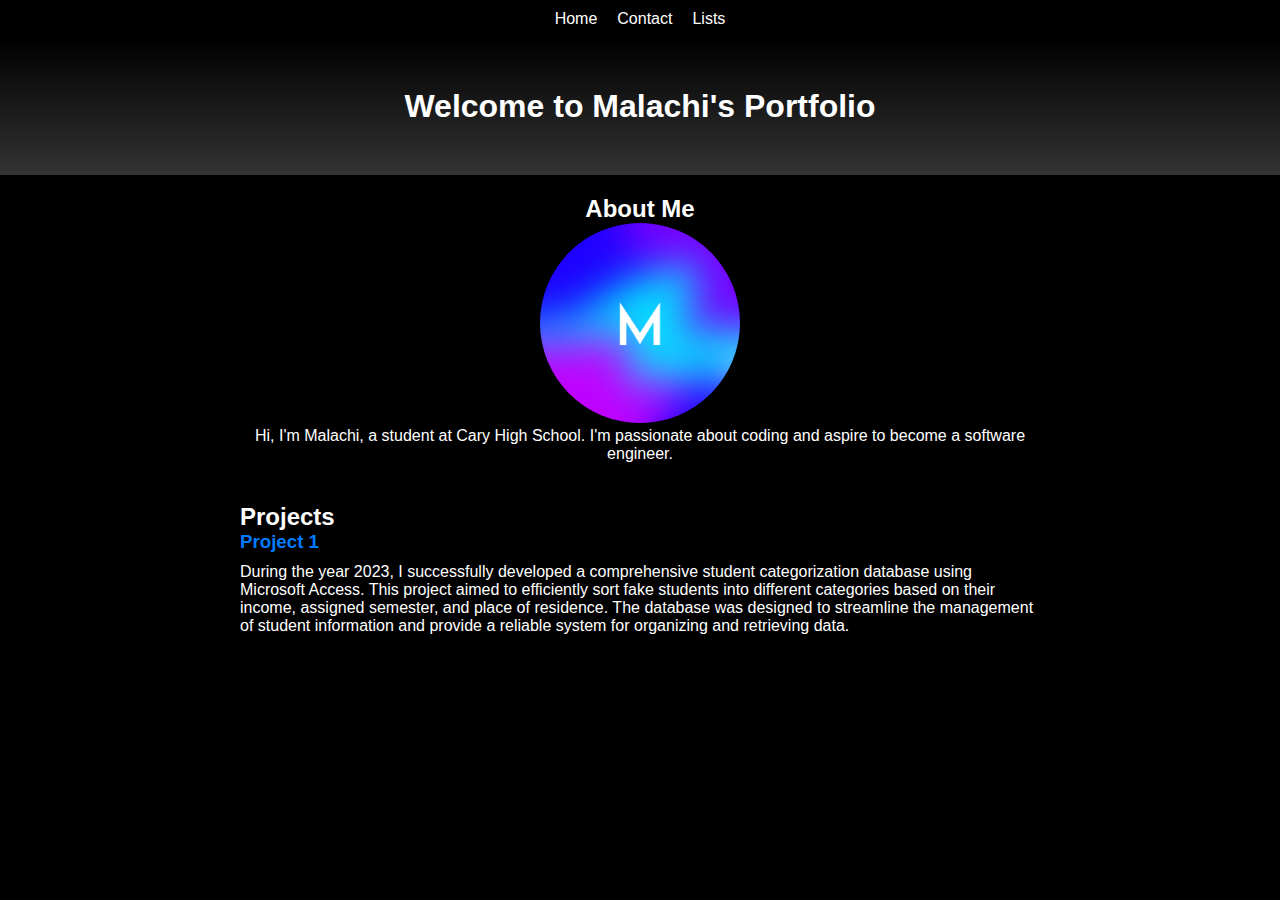
<file: index.html>
<!DOCTYPE html>
<html lang="en">
<head>
  <meta charset="UTF-8">
  <meta name="viewport" content="width=device-width, initial-scale=1.0">
  <link rel="stylesheet" href="style.css">
  <title>Malachi's Portfolio</title>
</head>
<body>
  <nav>
    <ul class="menu">
      <li><a href="index.html">Home</a></li>
      <li><a href="contact.html">Contact</a></li>
      <li><a href="lists.html">Lists</a></li>
    </ul>
  </nav>
  
  <header>
    <h1>Welcome to Malachi's Portfolio</h1>
  </header>
  
  <main>
    <section class="about">
      <h2>About Me</h2>
      <img src="Profile.JPG" alt="Profile Picture">
      <p>
        Hi, I'm Malachi, a student at Cary High School. I'm passionate about coding and aspire to become a software engineer.
      </p>
    </section>
    
    <section class="projects">
      <h2>Projects</h2>
      <ul>
        <li>
          <h3>Project 1</h3>
          <p>During the year 2023, I successfully developed a comprehensive student categorization database using Microsoft Access. This project aimed to efficiently sort fake students into different categories based on their income, assigned semester, and place of residence. The database was designed to streamline the management of student information and provide a reliable system for organizing and retrieving data.</p>
        </li>
        </p>
      </ul>
    </section>
  </main>
</body>
</html>
</file>
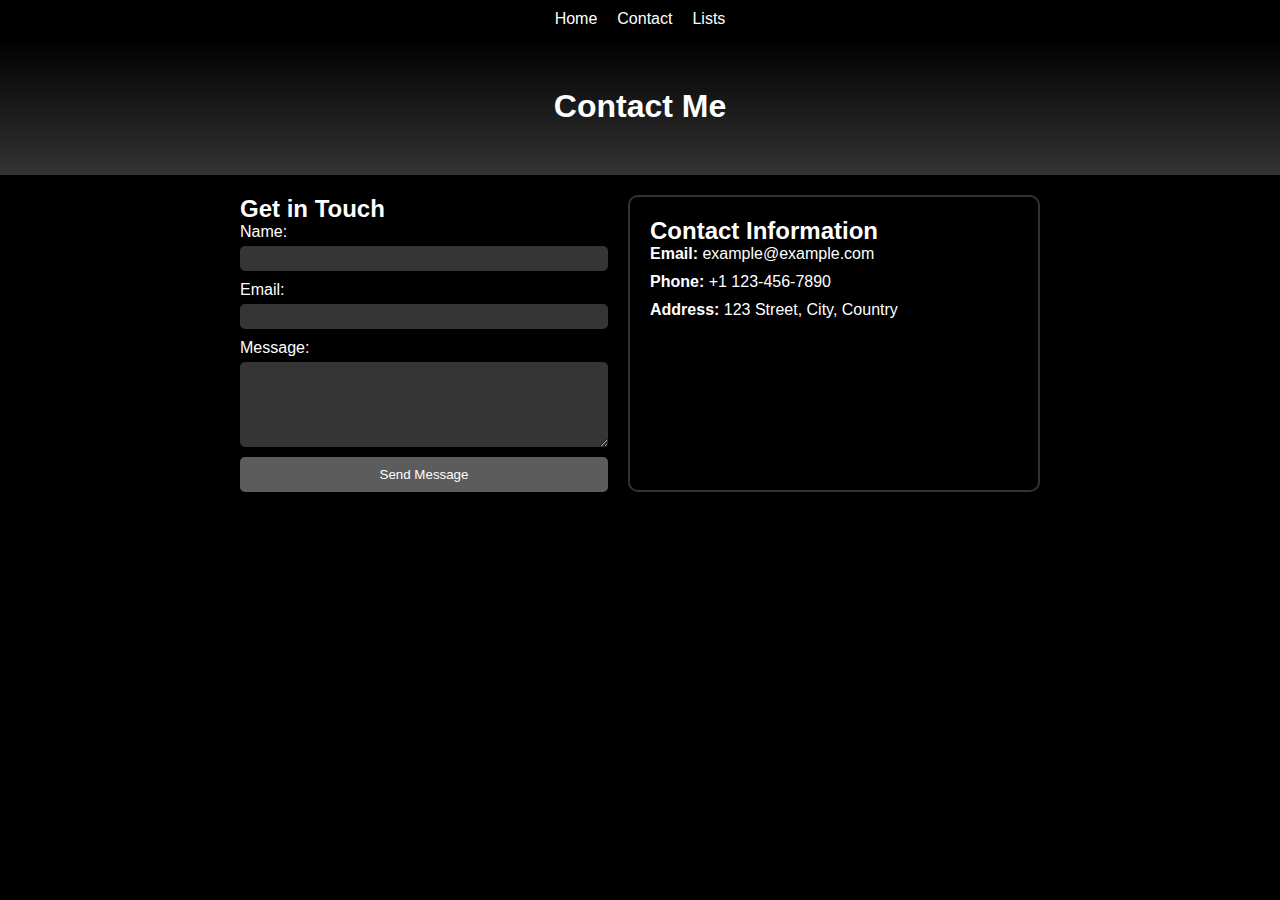
<file: contact.html>
<!DOCTYPE html>
<html lang="en">
<head>
  <meta charset="UTF-8">
  <meta name="viewport" content="width=device-width, initial-scale=1.0">
  <link rel="stylesheet" href="style.css">
  <title>Contact</title>
</head>
<body>
  <nav>
    <ul class="menu">
      <li><a href="index.html">Home</a></li>
      <li><a href="contact.html">Contact</a></li>
      <li><a href="lists.html">Lists</a></li>
    </ul>
  </nav>

  <header>
    <h1>Contact Me</h1>
  </header>

  <main>
    <section class="contact">
      <div class="contact-form">
        <h2>Get in Touch</h2>
        <form>
          <label for="name">Name:</label>
          <input type="text" id="name" name="name" required>

          <label for="email">Email:</label>
          <input type="email" id="email" name="email" required>

          <label for="message">Message:</label>
          <textarea id="message" name="message" rows="5" required></textarea>

          <button type="submit">Send Message</button>
        </form>
      </div>
      <div class="contact-info">
        <h2>Contact Information</h2>
        <p><strong>Email:</strong> example@example.com</p>
        <p><strong>Phone:</strong> +1 123-456-7890</p>
        <p><strong>Address:</strong> 123 Street, City, Country</p>
      </div>
    </section>
  </main>
</body>
</html>
</file>
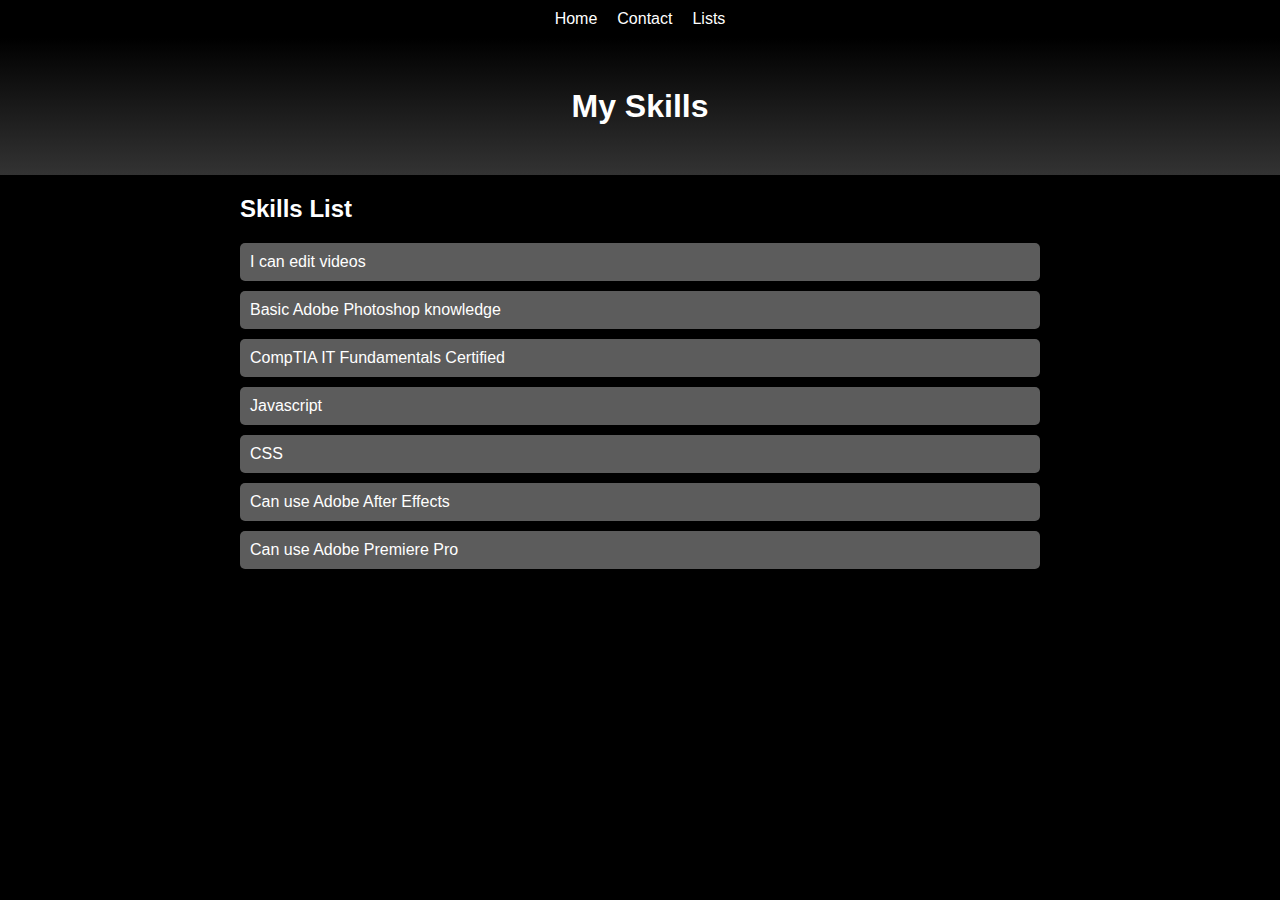
<file: lists.html>
<!DOCTYPE html>
<html lang="en">
<head>
  <meta charset="UTF-8">
  <meta name="viewport" content="width=device-width, initial-scale=1.0">
  <link rel="stylesheet" href="style.css">
  <title>Skills</title>
</head>
<body>
  <nav>
    <ul class="menu">
      <li><a href="index.html">Home</a></li>
      <li><a href="contact.html">Contact</a></li>
      <li><a href="lists.html">Lists</a></li>
    </ul>
  </nav>

  <header>
    <h1>My Skills</h1>
  </header>

  <main>
    <section class="skills">
      <h2>Skills List</h2>
      <ul>
        <li>I can edit videos</li>
        <li>Basic Adobe Photoshop knowledge</li>
        <li>CompTIA IT Fundamentals Certified</li>
        <li>Javascript</li>
        <li>CSS</li>
        <li>Can use Adobe After Effects</li>
        <li>Can use Adobe Premiere Pro</li>
      </ul>
    </section>
  </main>
</body>
</html>
</file>
<file: style.css>
/* Reset default browser styles */
body, h1, h2, h3, p, ul, li {
  margin: 0;
  padding: 0;
}

/* Global styles */
body {
  font-family: Arial, sans-serif;
  background-color: #000; /* Change background color to black */
  color: #fff; /* Change text color to white */
}

nav {
  background-color: #000;
  padding: 10px;
}

.menu {
  list-style: none;
  display: flex;
  justify-content: center;
}

.menu li {
  margin: 0 10px;
}

.menu li a {
  color: #fff;
  text-decoration: none;
}

header {
  text-align: center;
  padding: 50px 0;
  background: linear-gradient(to bottom, #000, #333); /* Use linear gradient from black (#000) to dark grey (#333) */
  color: #fff;
}

main {
  max-width: 800px;
  margin: 0 auto;
  padding: 20px;
}

.about {
  text-align: center;
  margin-bottom: 40px;
}

.about img {
  width: 200px;
  border-radius: 50%;
}

.projects {
  margin-top: 40px;
}

.projects ul {
  list-style: none;
}

.projects li {
  margin-bottom: 20px;
}

.projects h3 {
  color: #007bff;
}

.projects p {
  margin-top: 10px;
}

/* Media queries for responsiveness */
@media (max-width: 600px) {
  header {
    padding: 30px 0;
  }

  .about img {
    width: 150px;
  }
}
.contact-form form {
  display: flex;
  flex-direction: column;
}

.contact-form form {
  display: flex;
  flex-direction: column;
}

.contact-form label {
  margin-bottom: 5px;
}

.contact-form input,
.contact-form textarea {
  margin-bottom: 10px;
  background-color: #353535; /* Set background color to grey */
  border: none; /* Remove border */
  padding: 5px; /* Add some padding */
  border-radius: 5px; /* Add border radius */
}

.contact-form textarea {
  resize: vertical; /* Allow vertical resizing of the textarea */
}

.contact-form button {
  background-color: #5c5c5c;
  color: #fff;
  padding: 10px 15px;
  border: none;
  border-radius: 5px;
  cursor: pointer;
}

.contact-form button:hover {
  background-color: #c6cbcf;
}
.contact {
  display: flex;
  justify-content: space-between;
}

.contact-form {
  flex: 1;
  margin-right: 20px;
}

.contact-info {
  flex: 1;
  background-color: #000000;
  padding: 20px;
  border: 2px solid #333;
  border-radius: 10px;
}

.contact-info h2 {
  margin-top: 0;
}

.contact-info p {
  margin-bottom: 10px;
}

.skills ul {
  list-style: none;
  padding: 0;
}

.skills li {
  padding: 10px;
  background-color: #5c5c5c;
  color: #fff;
  margin-bottom: 10px;
  border-radius: 5px;
}

.skills li:first-child {
  margin-top: 10px;
}

.skills li:last-child {
  margin-bottom: 0;
}

.skills h2 {
  margin-bottom: 20px;
}
</file>
